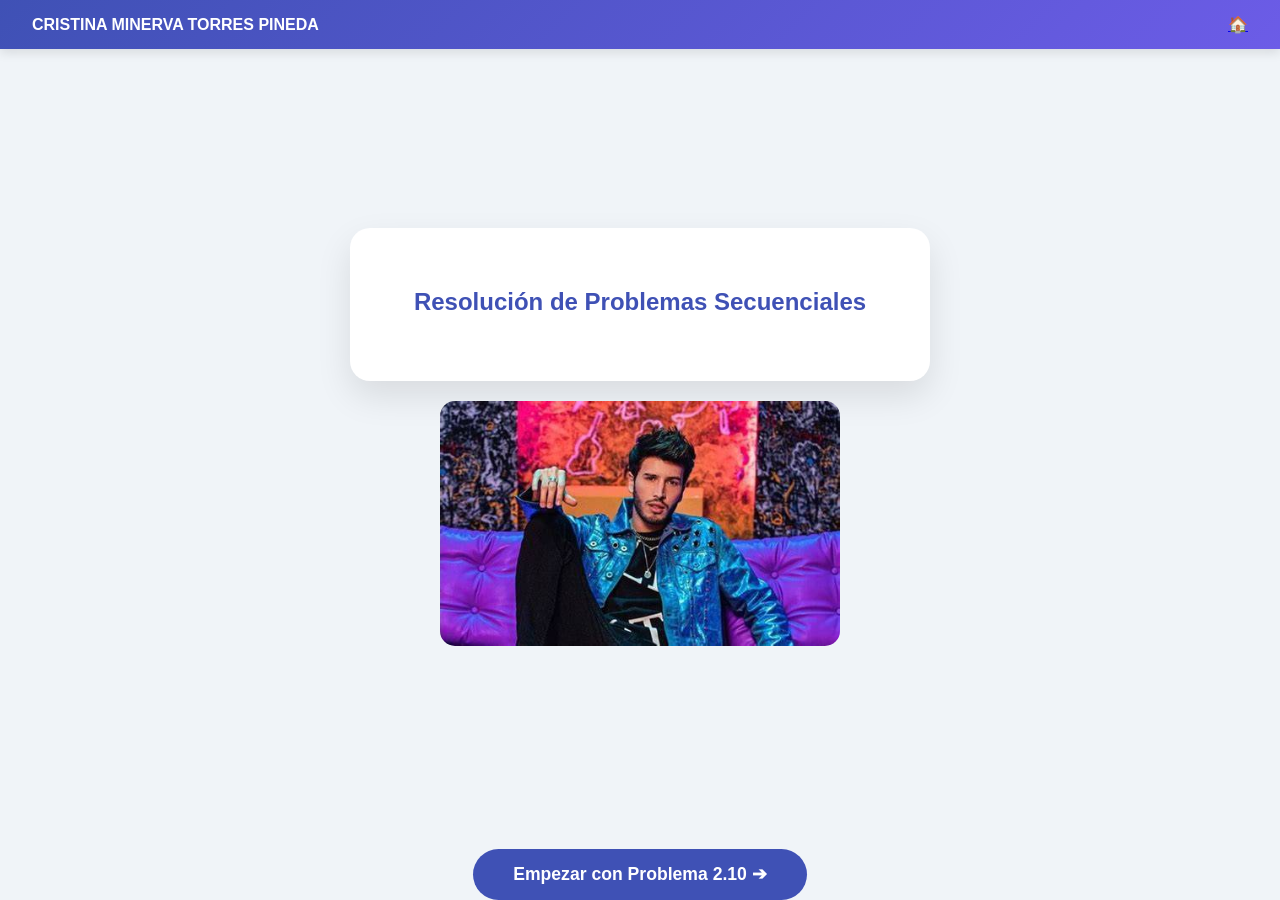
<file: Problemas secuenciales/index.html>
<!DOCTYPE html>
<html lang="es">
<head>
    <meta charset="UTF-8">
    <meta name="viewport" content="width=device-width, initial-scale=1.0">
    <title>Resolución de Problemas Secuenciales</title>
    <link rel="stylesheet" href="styles/main.css">
</head>
<body>

    <header>
        <div class="header-content">
            <span>CRISTINA MINERVA TORRES PINEDA</span>
            <a href="index.html" class="home-icon">🏠</a>
        </div>
    </header>

    <main style="flex-direction: column; gap: 20px;">
        
        <div class="box">
            <h2>Resolución de Problemas Secuenciales</h2>
        </div>

        <div>
            <img src="images/Sebastian Yatra.jpeg" style="max-width: 400px; width: 100%; height: auto; border-radius: 15px;">
        </div>
        
    </main>

    <footer>
        <a href="secuenciales/p210.html" class="next-btn">Empezar con Problema 2.10 ➔</a>
    </footer>

</body>
</html>
</file>
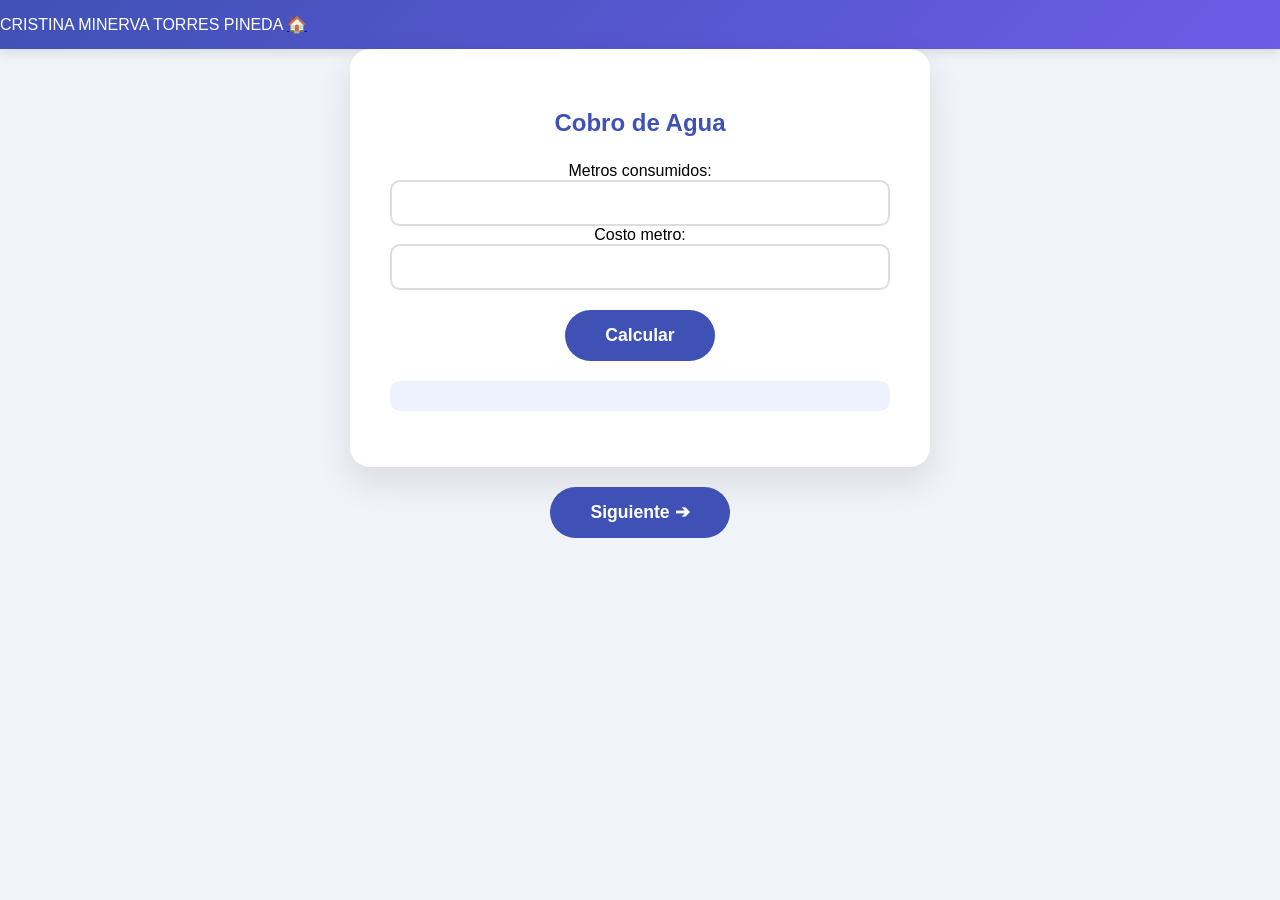
<file: Problemas secuenciales/secuenciales/p210.html>
<!DOCTYPE html>
<html>
<head><title>2.10</title><link rel="stylesheet" href="../styles/main.css"></head>
<body>
    <header><span>CRISTINA MINERVA TORRES PINEDA</span> <a href="../index.html">🏠</a></header>
    <div class="box">
        <h2>Cobro de Agua</h2>
        Metros consumidos: <input type="number" id="m3"><br>
        Costo metro: <input type="number" id="costo">
        <button onclick="p210()">Calcular</button>
        <p id="res"></p>
    </div>
    <footer><a href="p211.html"><button>Siguiente ➔</button></a></footer>
    <script src="../scripts/problemas.js"></script>
</body>
</html>
</file>
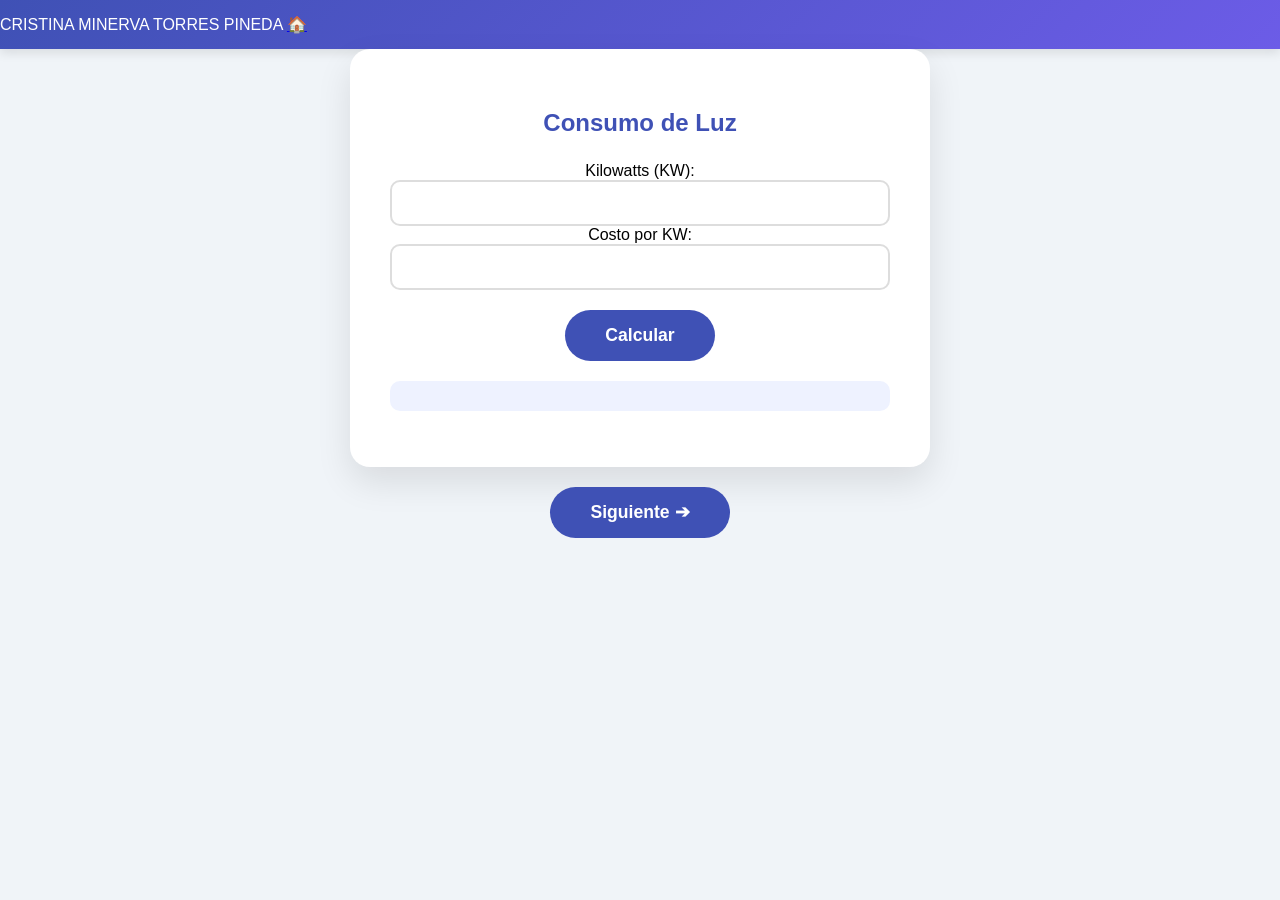
<file: Problemas secuenciales/secuenciales/p211.html>
<!DOCTYPE html>
<html>
<head><title>2.11</title><link rel="stylesheet" href="../styles/main.css"></head>
<body>
    <header><span>CRISTINA MINERVA TORRES PINEDA</span> <a href="../index.html">🏠</a></header>
    <div class="box">
        <h2>Consumo de Luz</h2>
        Kilowatts (KW): <input type="number" id="kw"><br>
        Costo por KW: <input type="number" id="costo">
        <button onclick="p211()">Calcular</button>
        <p id="res"></p>
    </div>
    <footer><a href="p212.html"><button>Siguiente ➔</button></a></footer>
    <script src="../scripts/problemas.js"></script>
</body>
</html>
</file>
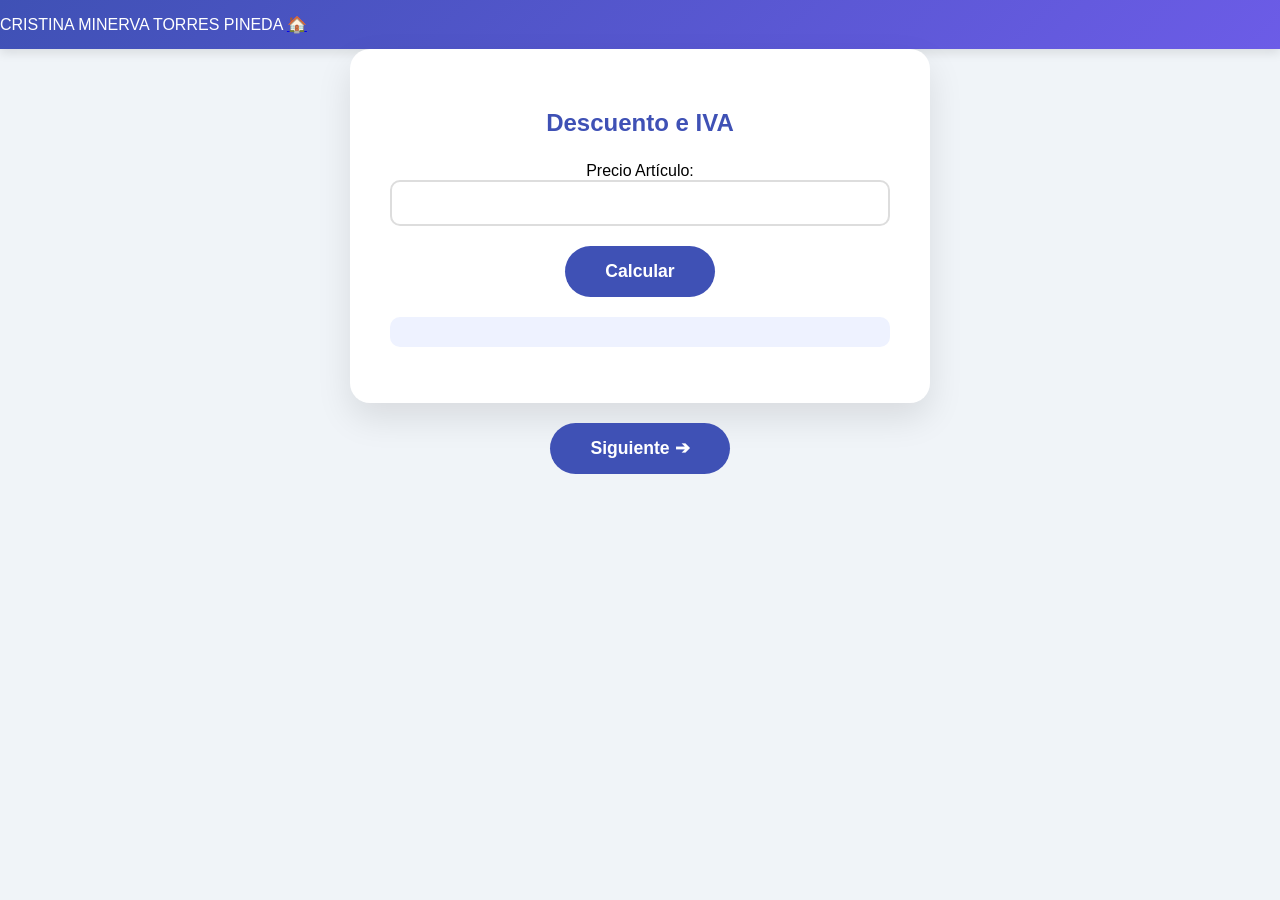
<file: Problemas secuenciales/secuenciales/p212.html>
<!DOCTYPE html>
<html>
<head><title>2.12</title><link rel="stylesheet" href="../styles/main.css"></head>
<body>
    <header><span>CRISTINA MINERVA TORRES PINEDA</span> <a href="../index.html">🏠</a></header>
    <div class="box">
        <h2>Descuento e IVA</h2>
        Precio Artículo: <input type="number" id="precio">
        <button onclick="p212()">Calcular</button>
        <p id="res"></p>
    </div>
    <footer><a href="p213.html"><button>Siguiente ➔</button></a></footer>
    <script src="../scripts/problemas.js"></script>
</body>
</html>
</file>
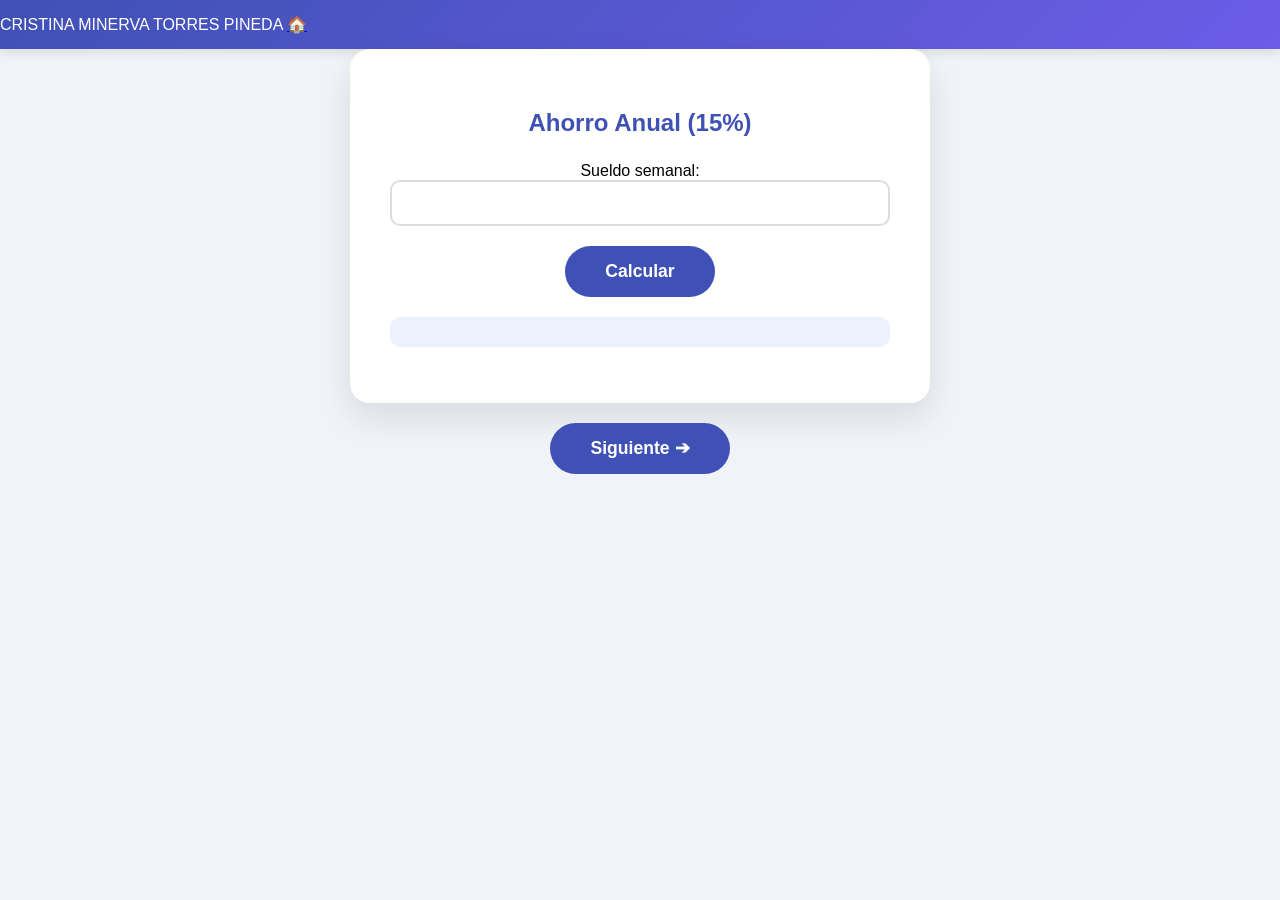
<file: Problemas secuenciales/secuenciales/p213.html>
<!DOCTYPE html>
<html>
<head><title>2.13</title><link rel="stylesheet" href="../styles/main.css"></head>
<body>
    <header><span>CRISTINA MINERVA TORRES PINEDA</span> <a href="../index.html">🏠</a></header>
    <div class="box">
        <h2>Ahorro Anual (15%)</h2>
        Sueldo semanal: <input type="number" id="sueldo">
        <button onclick="p213()">Calcular</button>
        <p id="res"></p>
    </div>
    <footer><a href="p214.html"><button>Siguiente ➔</button></a></footer>
    <script src="../scripts/problemas.js"></script>
</body>
</html>
</file>
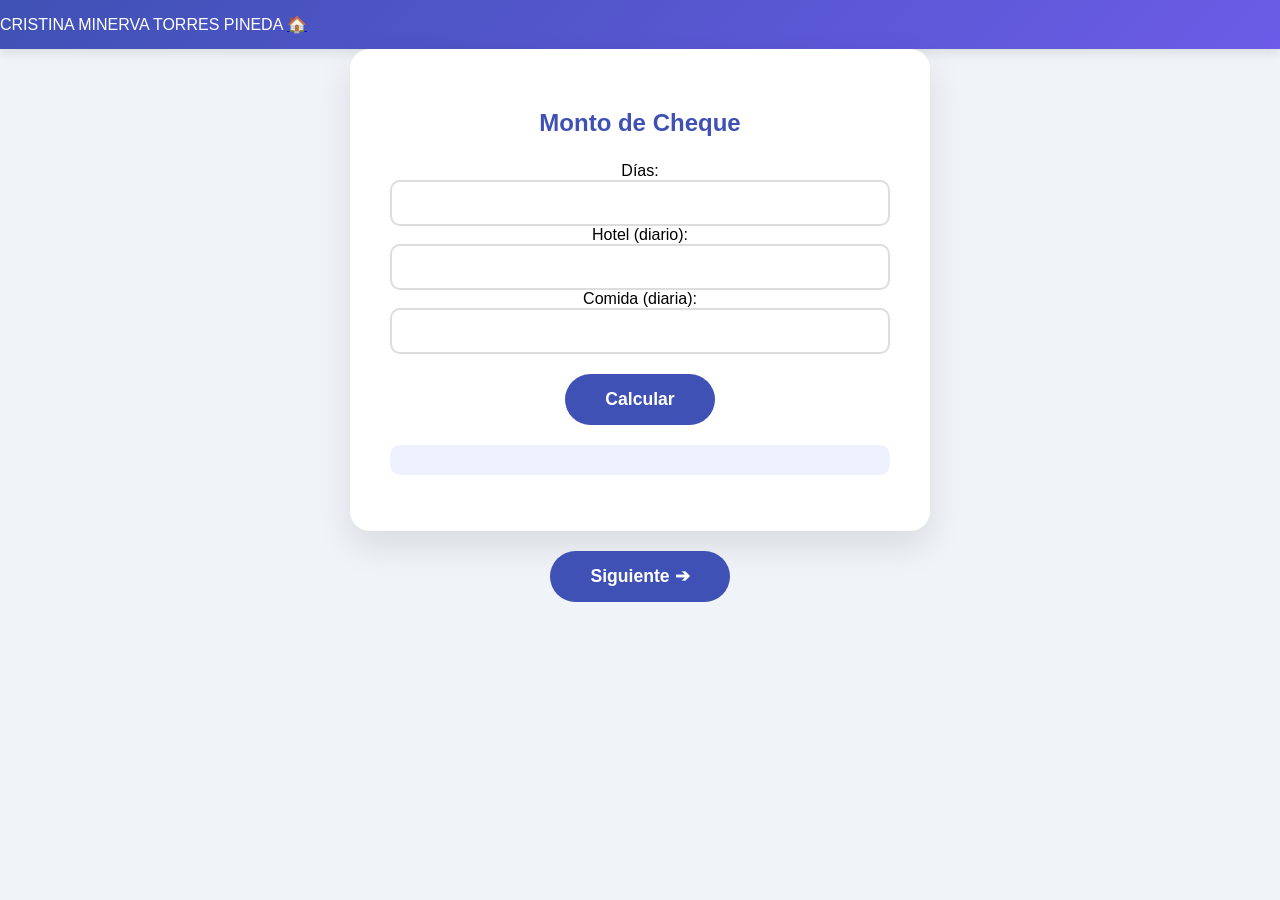
<file: Problemas secuenciales/secuenciales/p214.html>
<!DOCTYPE html>
<html>
<head><title>2.14</title><link rel="stylesheet" href="../styles/main.css"></head>
<body>
    <header><span>CRISTINA MINERVA TORRES PINEDA</span> <a href="../index.html">🏠</a></header>
    <div class="box">
        <h2>Monto de Cheque</h2>
        Días: <input type="number" id="dias"><br>
        Hotel (diario): <input type="number" id="hotel"><br>
        Comida (diaria): <input type="number" id="comida">
        <button onclick="p214()">Calcular</button>
        <p id="res"></p>
    </div>
    <footer><a href="p215.html"><button>Siguiente ➔</button></a></footer>
    <script src="../scripts/problemas.js"></script>
</body>
</html>
</file>
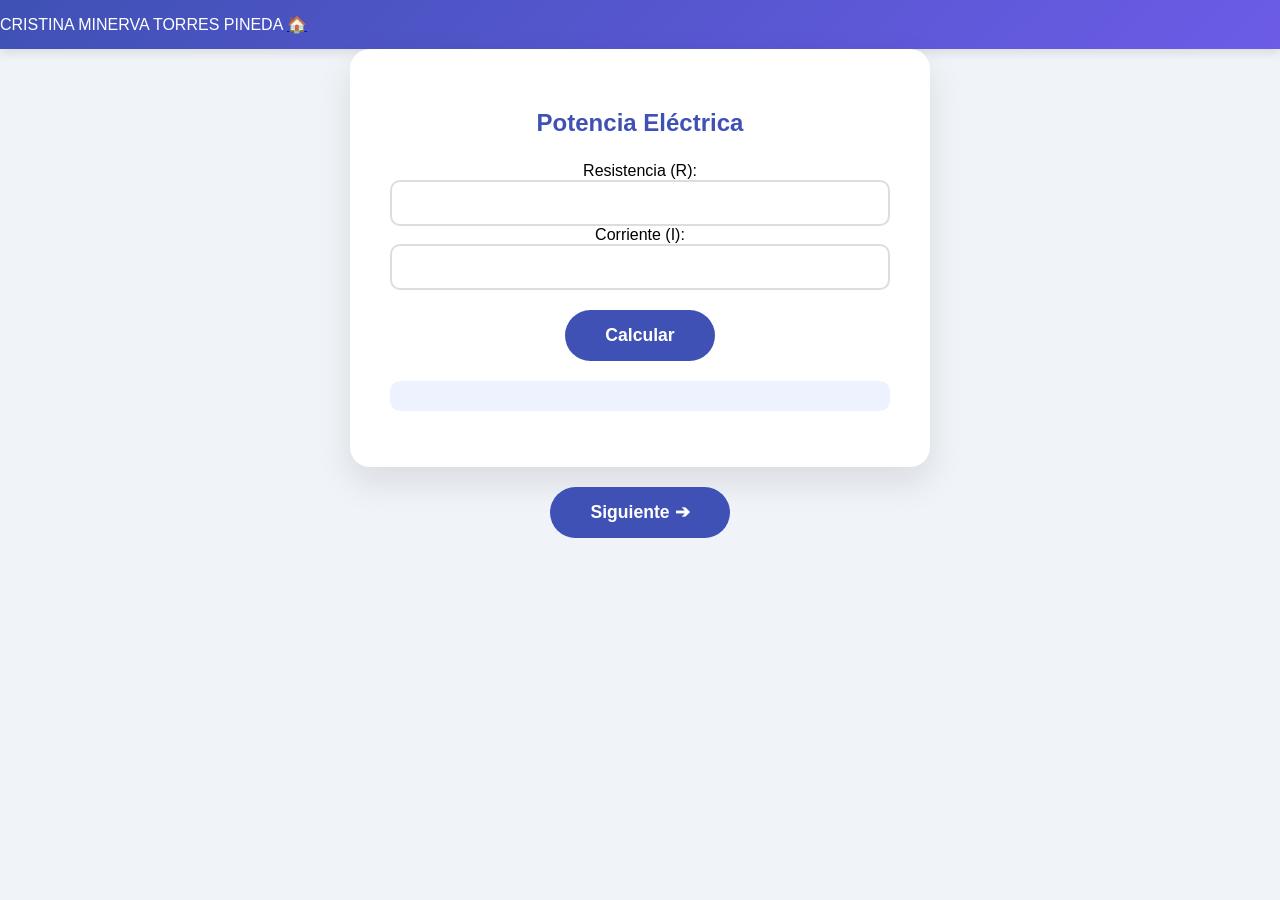
<file: Problemas secuenciales/secuenciales/p215.html>
<!DOCTYPE html>
<html>
<head><title>2.15</title><link rel="stylesheet" href="../styles/main.css"></head>
<body>
    <header><span>CRISTINA MINERVA TORRES PINEDA</span> <a href="../index.html">🏠</a></header>
    <div class="box">
        <h2>Potencia Eléctrica</h2>
        Resistencia (R): <input type="number" id="r"><br>
        Corriente (I): <input type="number" id="i">
        <button onclick="p215()">Calcular</button>
        <p id="res"></p>
    </div>
    <footer><a href="p216.html"><button>Siguiente ➔</button></a></footer>
    <script src="../scripts/problemas.js"></script>
</body>
</html>
</file>
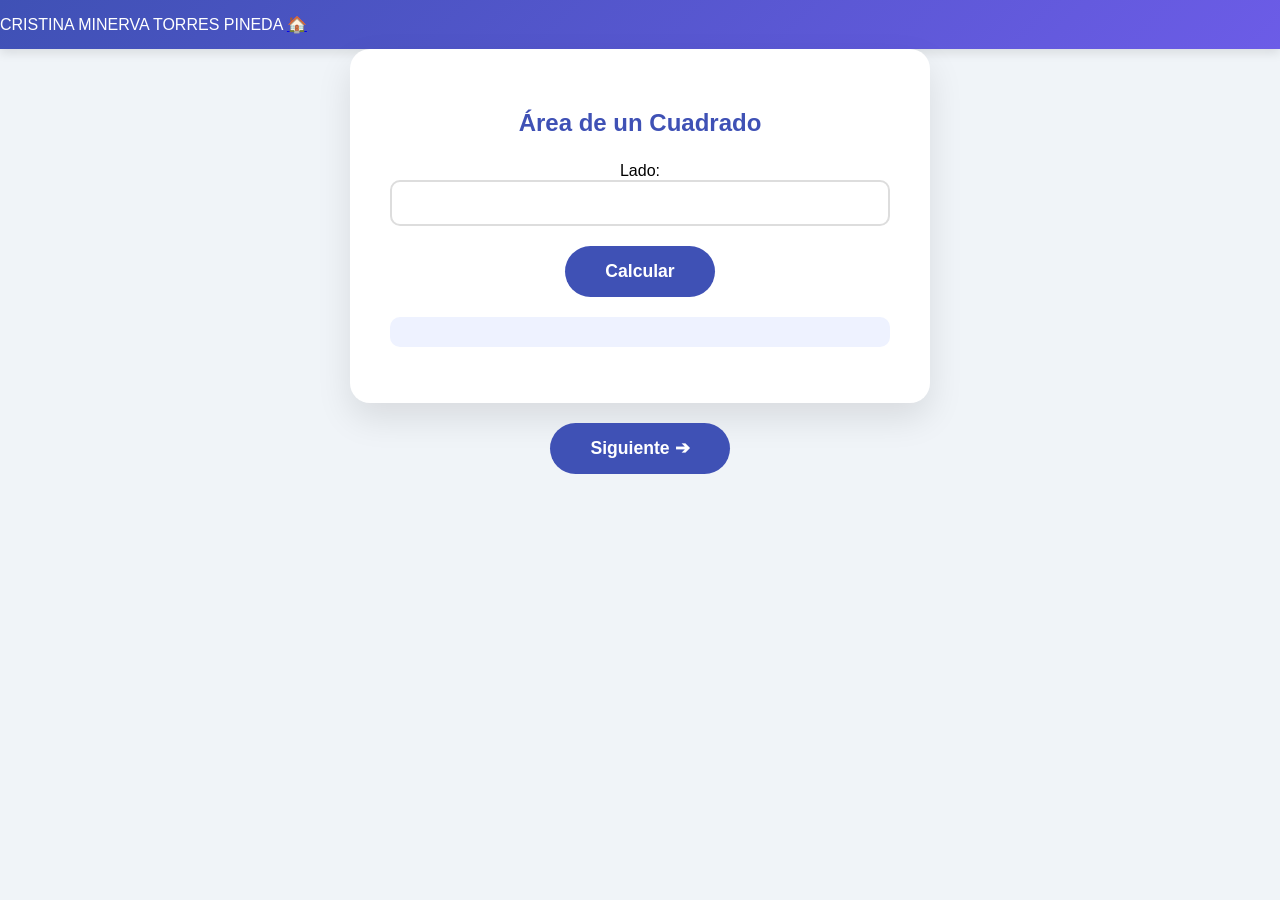
<file: Problemas secuenciales/secuenciales/p216.html>
<!DOCTYPE html>
<html>
<head><title>2.16</title><link rel="stylesheet" href="../styles/main.css"></head>
<body>
    <header><span>CRISTINA MINERVA TORRES PINEDA</span> <a href="../index.html">🏠</a></header>
    <div class="box">
        <h2>Área de un Cuadrado</h2>
        Lado: <input type="number" id="lado">
        <button onclick="p216()">Calcular</button>
        <p id="res"></p>
    </div>
    <footer><a href="p217.html"><button>Siguiente ➔</button></a></footer>
    <script src="../scripts/problemas.js"></script>
</body>
</html>
</file>
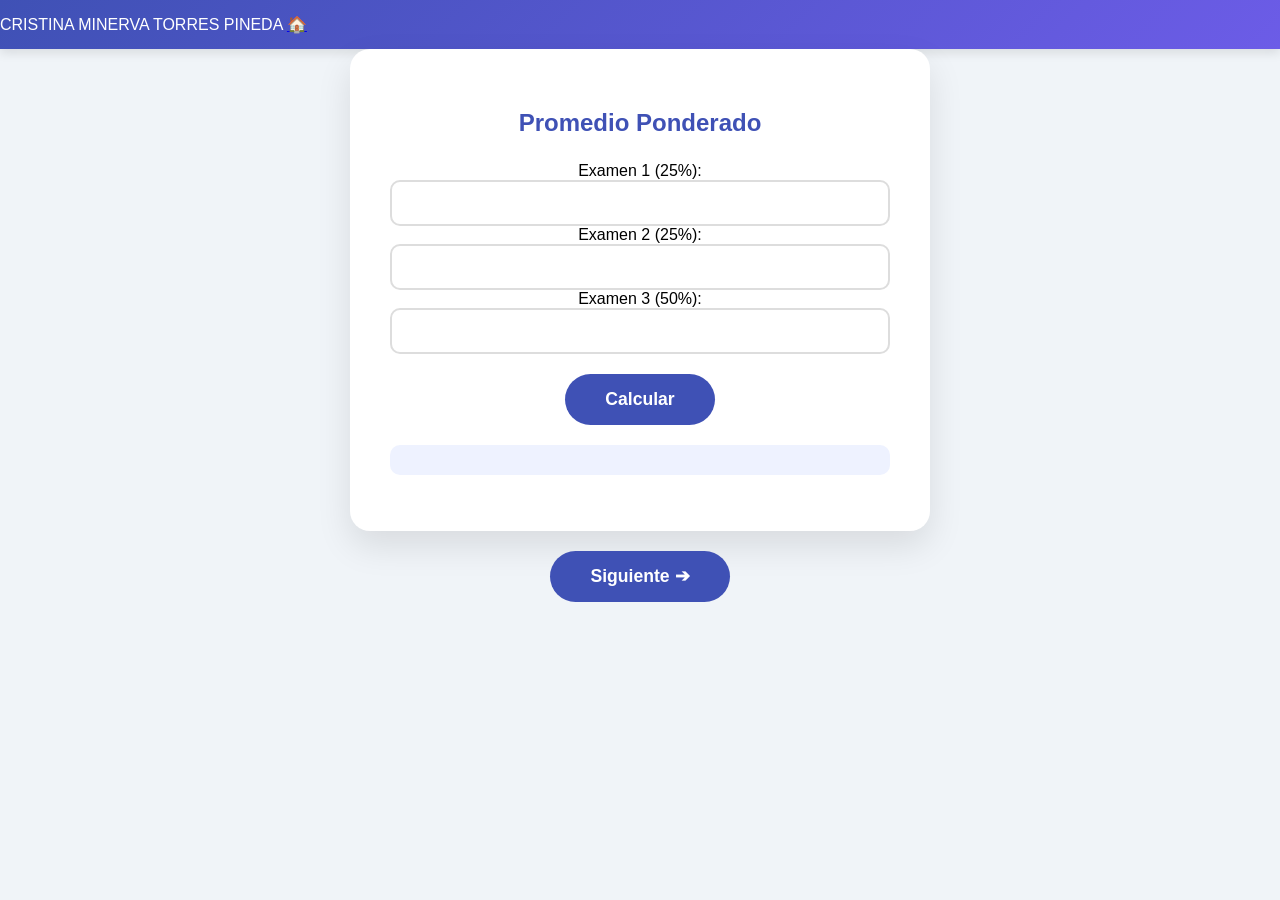
<file: Problemas secuenciales/secuenciales/p217.html>
<!DOCTYPE html>
<html>
<head><title>2.17</title><link rel="stylesheet" href="../styles/main.css"></head>
<body>
    <header><span>CRISTINA MINERVA TORRES PINEDA</span> <a href="../index.html">🏠</a></header>
    <div class="box">
        <h2>Promedio Ponderado</h2>
        Examen 1 (25%): <input type="number" id="e1"><br>
        Examen 2 (25%): <input type="number" id="e2"><br>
        Examen 3 (50%): <input type="number" id="e3">
        <button onclick="p217()">Calcular</button>
        <p id="res"></p>
    </div>
    <footer><a href="p218.html"><button>Siguiente ➔</button></a></footer>
    <script src="../scripts/problemas.js"></script>
</body>
</html>
</file>
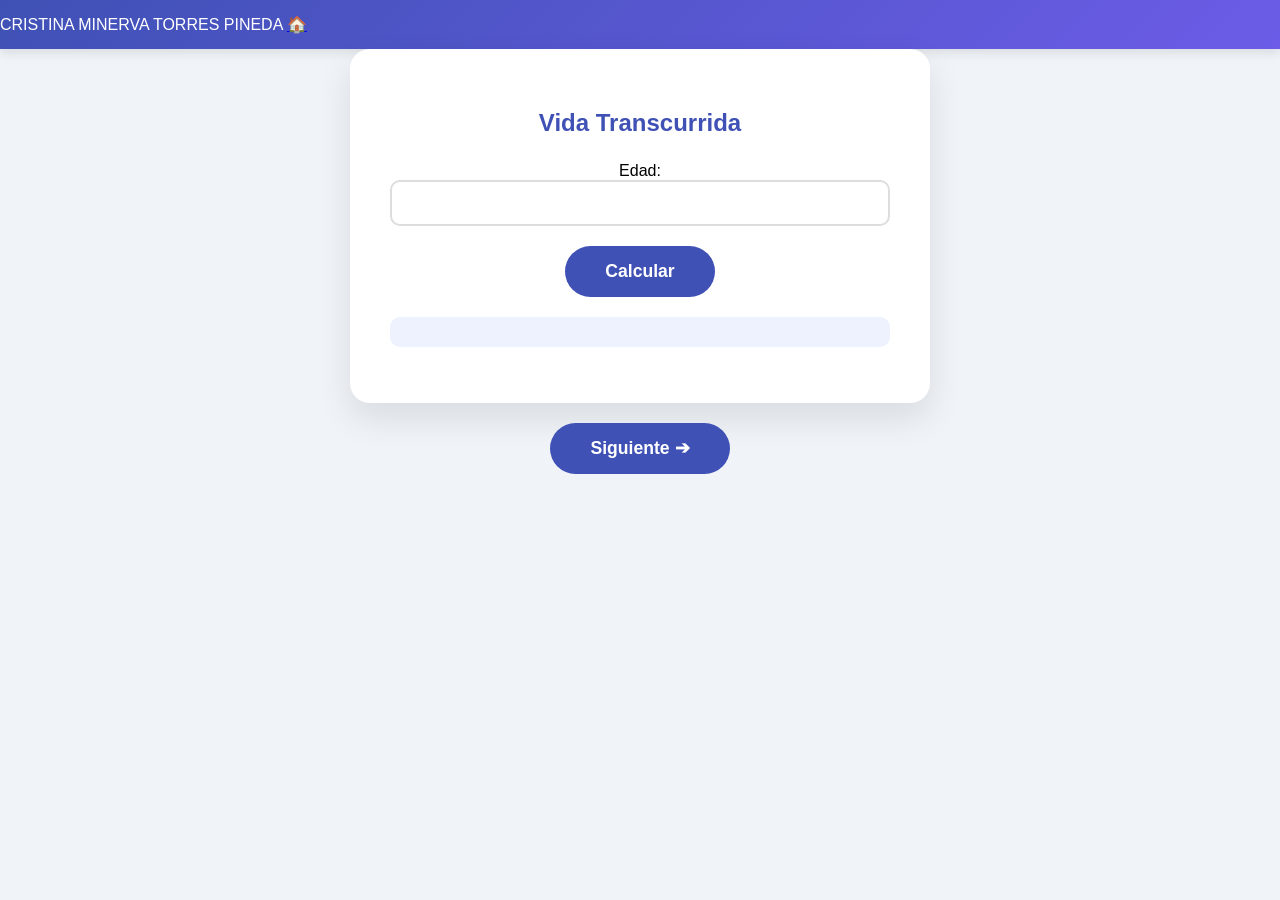
<file: Problemas secuenciales/secuenciales/p218.html>
<!DOCTYPE html>
<html>
<head><title>2.18</title><link rel="stylesheet" href="../styles/main.css"></head>
<body>
    <header><span>CRISTINA MINERVA TORRES PINEDA</span> <a href="../index.html">🏠</a></header>
    <div class="box">
        <h2>Vida Transcurrida</h2>
        Edad: <input type="number" id="edad">
        <button onclick="p218()">Calcular</button>
        <p id="res"></p>
    </div>
    <footer><a href="p219.html"><button>Siguiente ➔</button></a></footer>
    <script src="../scripts/problemas.js"></script>
</body>
</html>
</file>
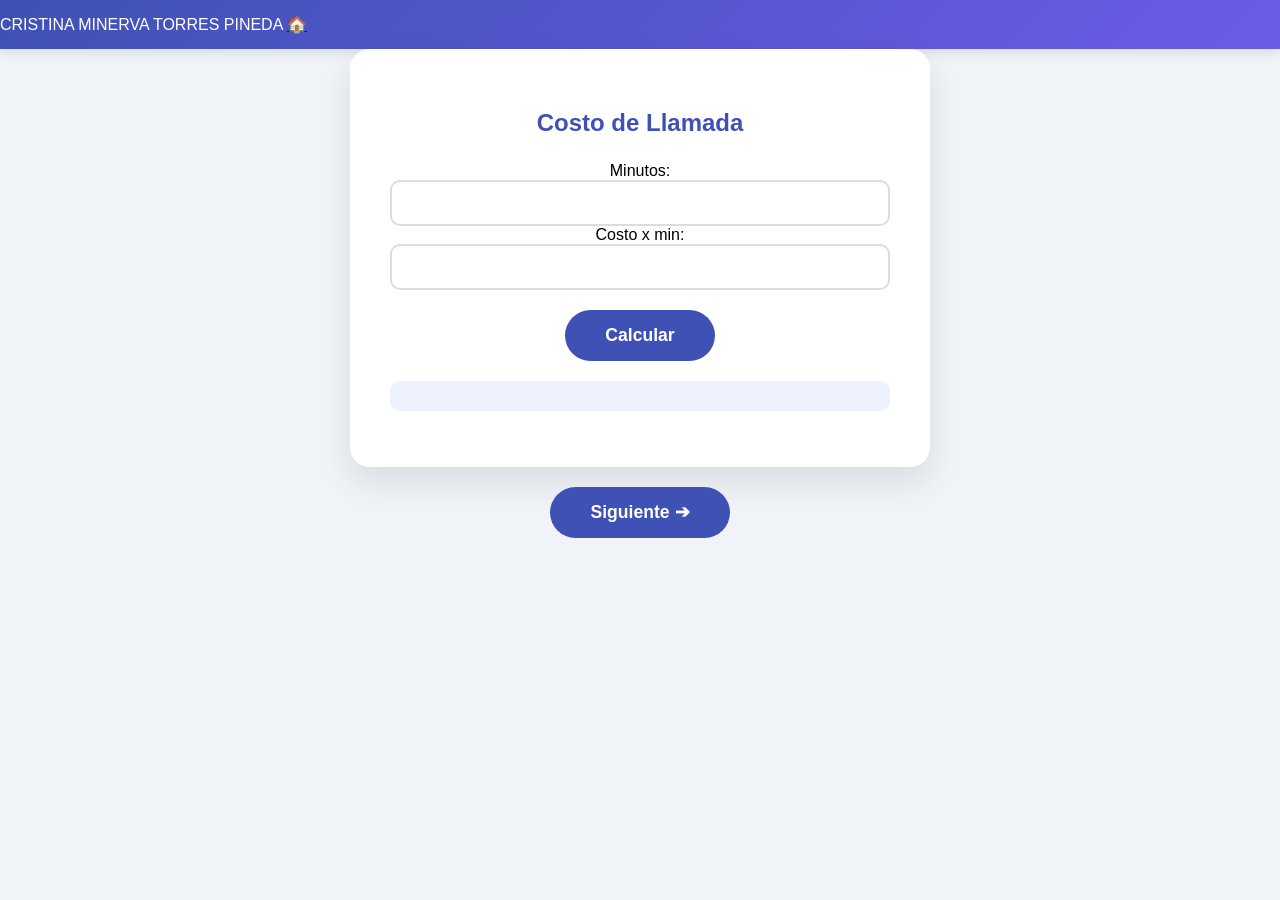
<file: Problemas secuenciales/secuenciales/p219.html>
<!DOCTYPE html>
<html>
<head><title>2.19</title><link rel="stylesheet" href="../styles/main.css"></head>
<body>
    <header><span>CRISTINA MINERVA TORRES PINEDA</span> <a href="../index.html">🏠</a></header>
    <div class="box">
        <h2>Costo de Llamada</h2>
        Minutos: <input type="number" id="min"><br>
        Costo x min: <input type="number" id="c_min">
        <button onclick="p219()">Calcular</button>
        <p id="res"></p>
    </div>
    <footer><a href="p220.html"><button>Siguiente ➔</button></a></footer>
    <script src="../scripts/problemas.js"></script>
</body>
</html>
</file>
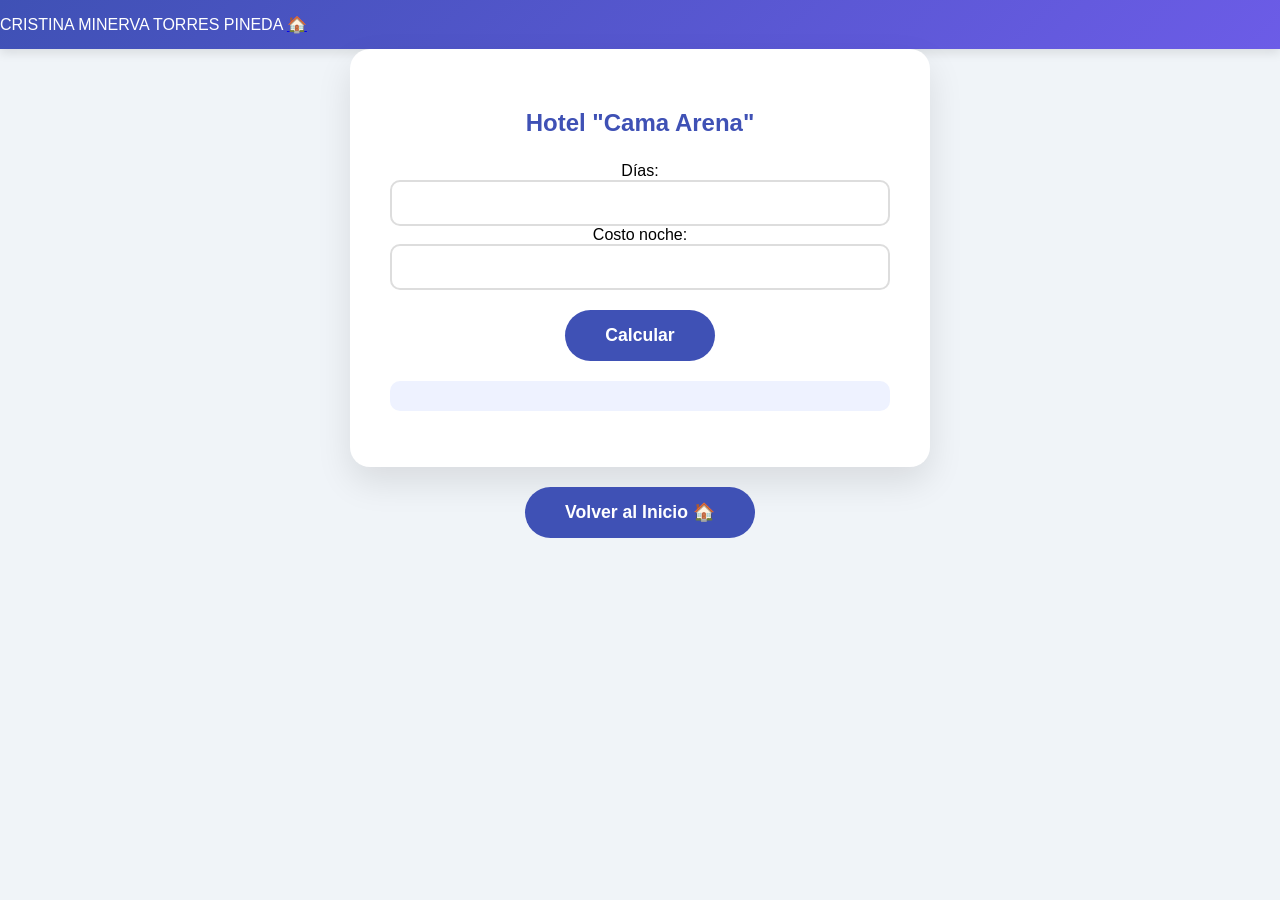
<file: Problemas secuenciales/secuenciales/p220.html>
<!DOCTYPE html>
<html>
<head><title>2.20</title><link rel="stylesheet" href="../styles/main.css"></head>
<body>
    <header><span>CRISTINA MINERVA TORRES PINEDA</span> <a href="../index.html">🏠</a></header>
    <div class="box">
        <h2>Hotel "Cama Arena"</h2>
        Días: <input type="number" id="dias"><br>
        Costo noche: <input type="number" id="costo">
        <button onclick="p220()">Calcular</button>
        <p id="res"></p>
    </div>
    <footer><a href="../index.html"><button>Volver al Inicio 🏠</button></a></footer>
    <script src="../scripts/problemas.js"></script>
</body>
</html>
</file>
<file: Problemas secuenciales/styles/main.css>
:root {
    --azul-oscuro: #3f51b5;
    --morado-principal: #6c5ce7;
    --turquesa-azulada: #00cec9;
    --fondo-claro: #f0f4f8;
    --blanco: #ffffff;
}

body {
    font-family: 'Segoe UI', Tahoma, Geneva, Verdana, sans-serif;
    margin: 0;
    padding: 0;
    background-color: var(--fondo-claro);
    display: flex;
    flex-direction: column;
    align-items: center;
    min-height: 100vh;
}

header {
    background: linear-gradient(135deg, var(--azul-oscuro), var(--morado-principal));
    color: white;
    width: 100%;
    padding: 15px 0;
    box-shadow: 0 4px 10px rgba(0,0,0,0.1);
}

.header-content {
    /* Esto garantiza que el nombre vaya a la izquierda y la casita a la derecha */
    max-width: 95%; 
    margin: 0 auto;
    padding: 0 20px;
    display: flex;
    justify-content: space-between; 
    align-items: center;
}

/* El nombre a la izquierda */
.header-content span, .header-content h1 {
    font-weight: bold;
    text-transform: uppercase;
}

/* La casita a la derecha y MAS GRANDE */
.home-link {
    font-size: 3rem; /* Tamaño aumentado */
    text-decoration: none;
    line-height: 1;
}

main {
    flex: 1;
    display: flex;
    justify-content: center;
    align-items: center;
    width: 100%;
    padding: 40px 20px;
}

.box {
    background: var(--blanco);
    padding: 40px;
    border-radius: 20px;
    box-shadow: 0 15px 35px rgba(0,0,0,0.1);
    width: 100%;
    max-width: 500px;
    text-align: center;
}

h2 { color: var(--azul-oscuro); margin-bottom: 25px; }

.input-group { margin-bottom: 20px; text-align: left; }

label { font-weight: bold; color: #555; display: block; margin-bottom: 5px; }

input {
    width: 100%;
    padding: 12px;
    border: 2px solid #ddd;
    border-radius: 10px;
    box-sizing: border-box;
    font-size: 1rem;
}

.btn-calc, .next-btn, button {
    background-color: var(--azul-oscuro);
    color: white;
    border: none;
    padding: 15px 40px;
    border-radius: 50px;
    font-size: 1.1rem;
    font-weight: bold;
    cursor: pointer;
    transition: 0.3s ease;
    display: inline-block;
    text-decoration: none;
    margin-top: 20px;
}

.btn-calc:hover, .next-btn:hover {
    background-color: var(--morado-principal);
    transform: translateY(-3px);
}

.menu-grid {
    display: flex;
    flex-direction: column;
    gap: 15px;
}

.menu-item {
    text-decoration: none;
    background: #f1f0ff;
    color: var(--azul-oscuro);
    padding: 15px 20px;
    border-radius: 50px;
    font-weight: bold;
    border-left: 8px solid var(--morado-principal);
    transition: 0.3s;
    text-align: left;
}

.menu-item:hover {
    background: var(--morado-principal);
    color: white;
    transform: translateX(10px);
}

#res {
    margin-top: 20px;
    padding: 15px;
    background: #eef2ff;
    border-radius: 10px;
    font-weight: bold;
    color: var(--morado-principal);
}
</file>
